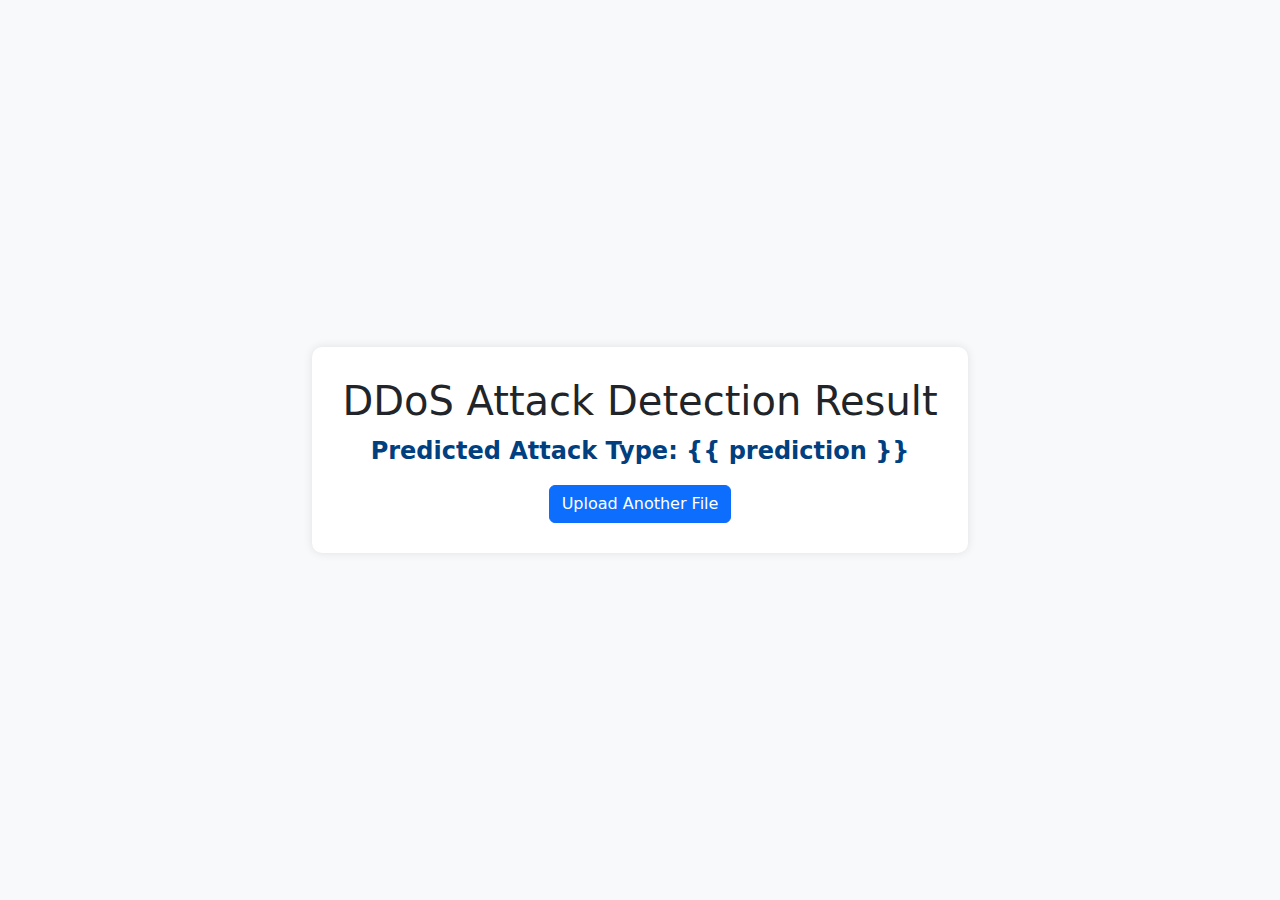
<file: result.html>
<!DOCTYPE html>
<html lang="en">
<head>
    <meta charset="UTF-8">
    <meta name="viewport" content="width=device-width, initial-scale=1.0">
    <title>Detection Result</title>
    <link rel="stylesheet" href="https://cdn.jsdelivr.net/npm/bootstrap@5.3.0/dist/css/bootstrap.min.css">
    <style>
        body {
            background-color: #f8f9fa;
            display: flex;
            justify-content: center;
            align-items: center;
            height: 100vh;
            text-align: center;
        }
        .result-container {
            background: white;
            padding: 30px;
            border-radius: 10px;
            box-shadow: 0 0 10px rgba(0, 0, 0, 0.1);
        }
        .result {
            font-size: 24px;
            font-weight: bold;
            color: #004080;
        }
    </style>
</head>
<body>
    <div class="result-container">
        <h1>DDoS Attack Detection Result</h1>
        <p class="result">Predicted Attack Type: {{ prediction }}</p>
        <a href="/" class="btn btn-primary">Upload Another File</a>
    </div>
    <script src="https://cdn.jsdelivr.net/npm/bootstrap@5.3.0/dist/js/bootstrap.bundle.min.js"></script>
</body>
</html>
</file>
